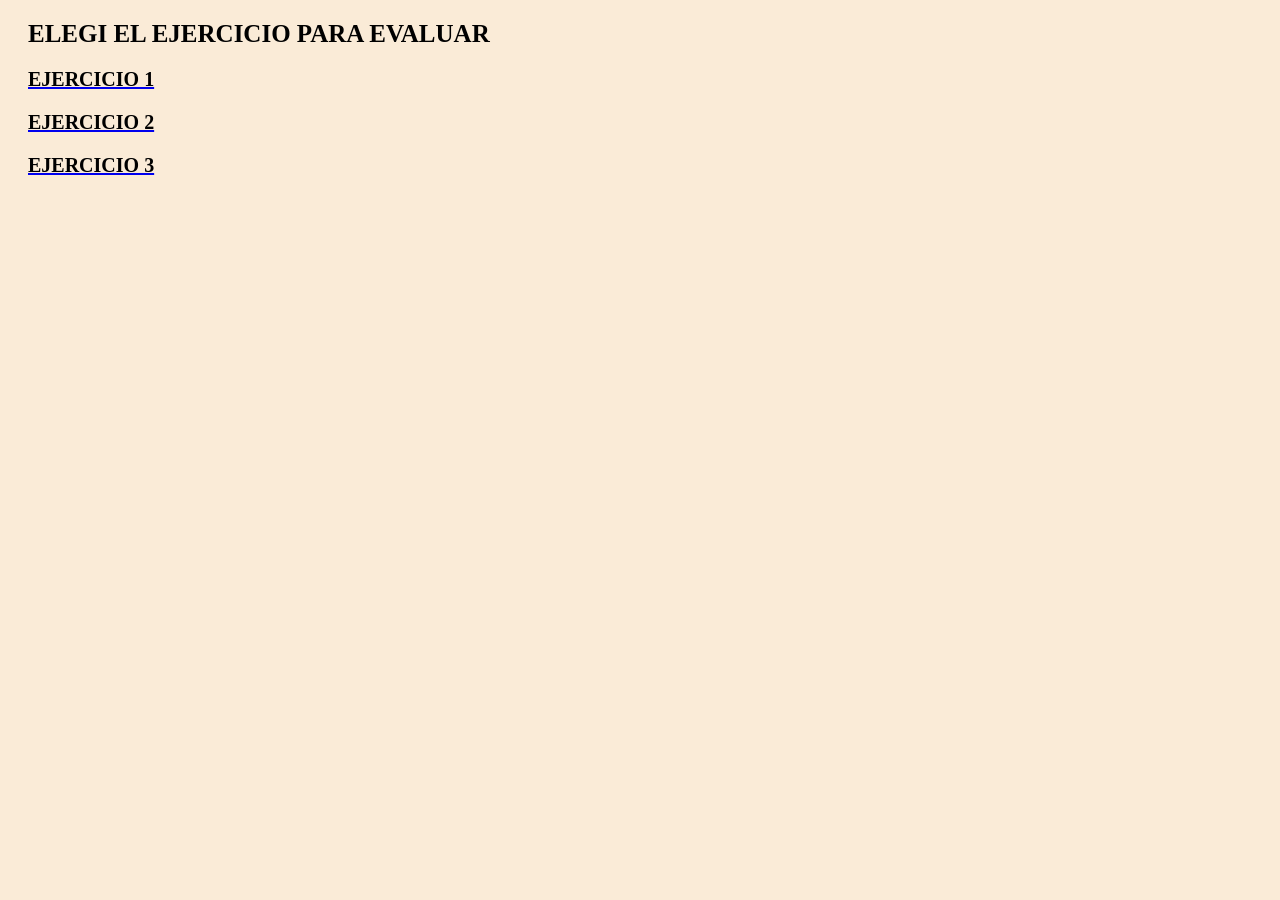
<file: index.html>
<!DOCTYPE html>
<html lang="en">

<head>
    <meta charset="UTF-8">
    <meta name="viewport" content="width=device-width, initial-scale=1.0">
    <link rel="stylesheet" href="./asses/css/style.css">
    <title>Document</title>
</head>

<body>
    <h1>ELEGI EL EJERCICIO PARA EVALUAR</h1>
    <a href="./folder/ejercicio1.html">
        <h2>EJERCICIO 1</h2>
    </a>
     <a href="./folder/ejercicio2.html">
        <h2>EJERCICIO 2</h2>
    </a>
 </a>
     <a href="./folder/ejercicio3.html">
        <h2>EJERCICIO 3</h2>
    </a>
       
</body>

</html>
</file>
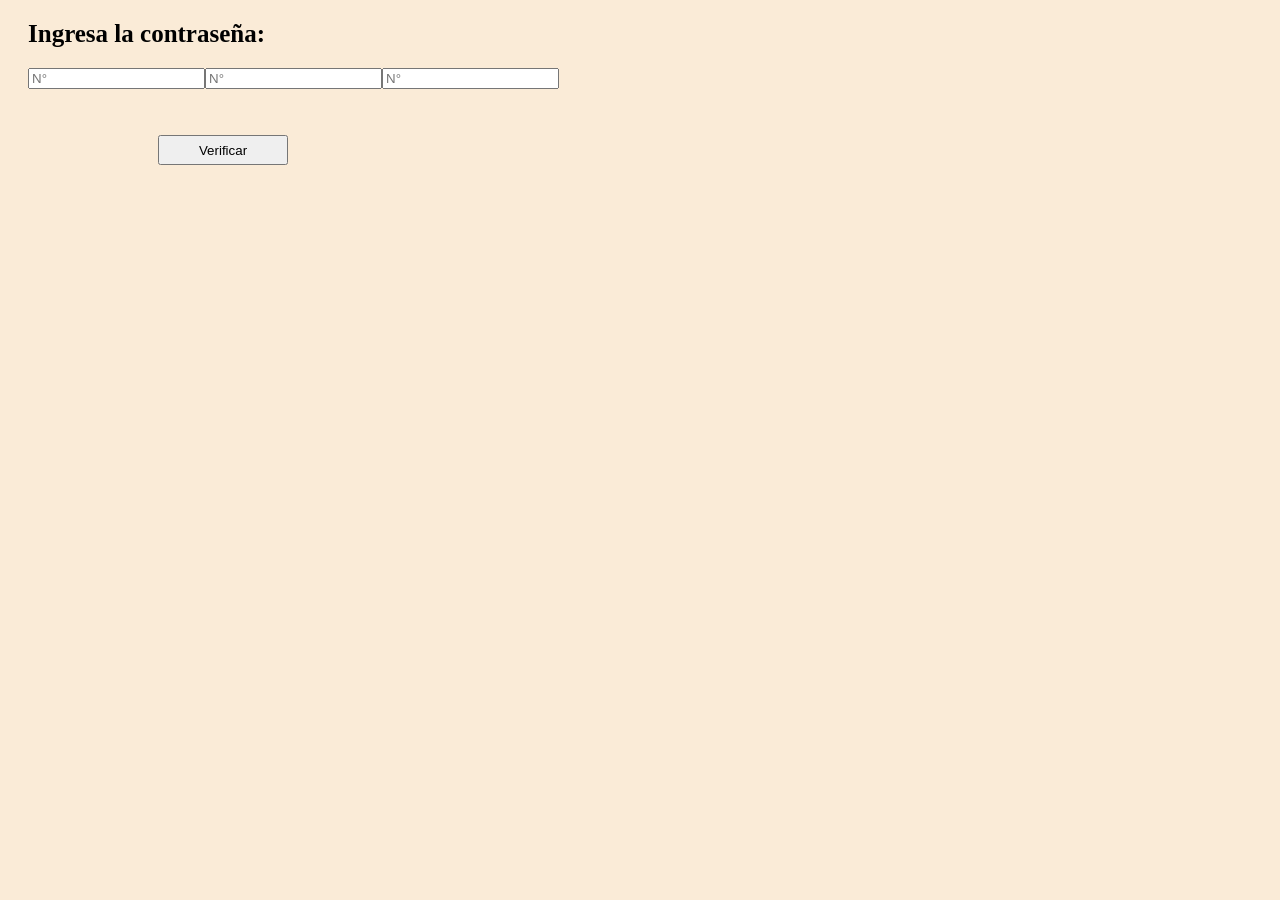
<file: folder/ejercicio3.html>
<!DOCTYPE html>
<html lang="en">

<head>
    <meta charset="UTF-8">
    <meta name="viewport" content="width=device-width, initial-scale=1.0">
    <link rel="stylesheet" href="../asses/css/style.css">
    <title>Document</title>
</head>

<body>

    <h1>Ingresa la contraseña:</h1>
   
    <div class="contenedor">

        <div class="contenido">
            <input class="numero1" placeholder="N°" type="number">
        </div>

        <div class="contenido">
            <input class="numero2" placeholder="N°" type="number">
        </div>

        <div class="contenido">
            <input class="numero3" placeholder="N°" type="number">
        </div>
    </div>

    <p class="texto"></p>
    <button class="boton"> Verificar </button>


    <script src="../asses/js/script3.js"></script>
</body>

</html>
</file>
<file: asses/css/style.css>
body{
    background-color: antiquewhite;
}

img {
    height: 600px;
    width: 350px;
    margin: 20px;
}
 
.img1 {
    height: 200px;
    width: 150px;
} 

.conteiner {
    display: flex;
    gap: 50px;
    margin: 20px;
}

.contenedor {
    display: flex;
    justify-items: center;
    flex-direction: row;
    margin: 20px;
}

h1 {
    margin: 20px;
    font-size: 25px;
}

h2{
    margin: 20px;
    font-size: 20px;
    color: black;
}

.texto{
    padding: 5px;
    margin-left: 12px;
}

.boton {
    height: 30px;
    width: 130px;
    margin-left: 150px;
} 

.btn{
    margin-left: 310px;
}
</file>
